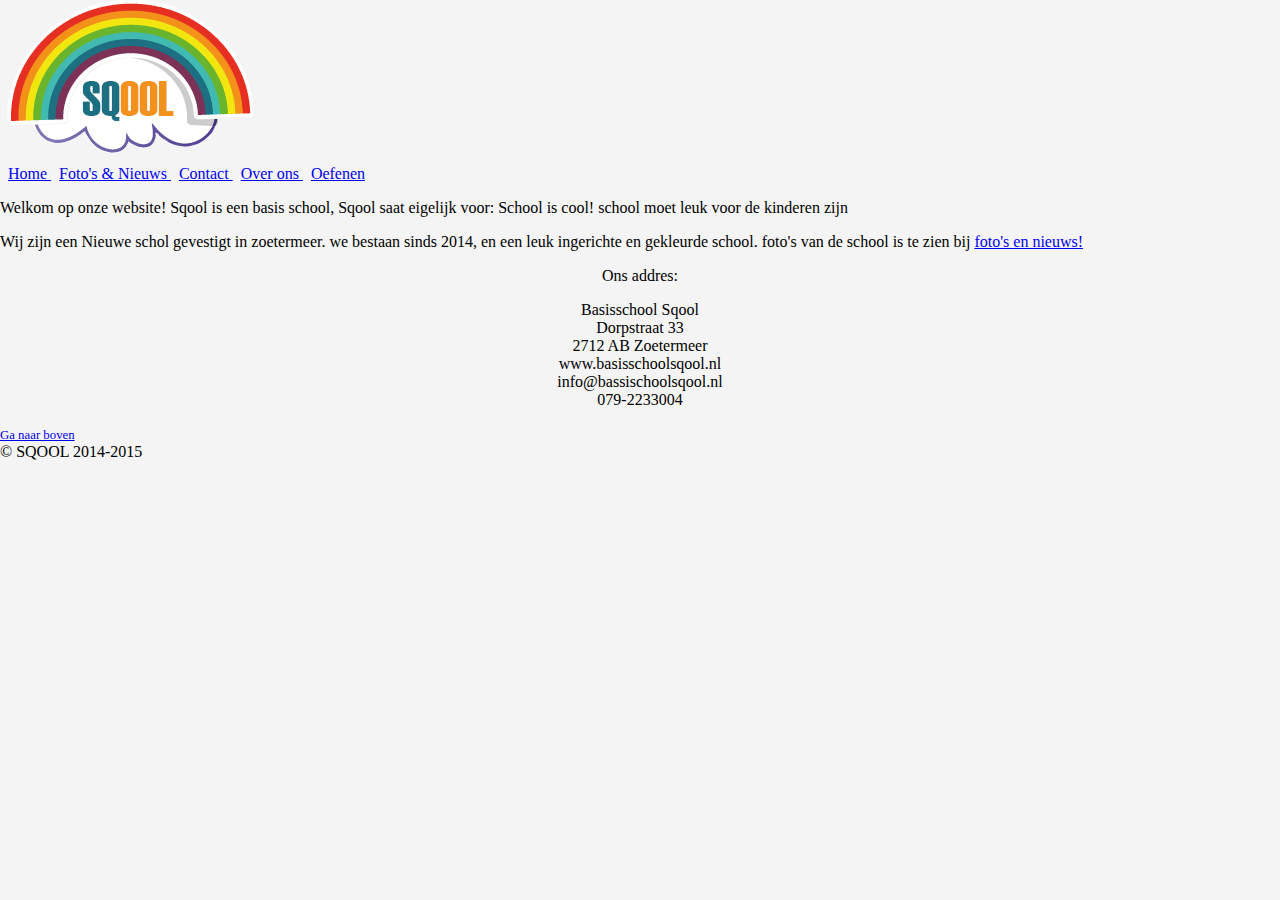
<file: src/index.html>
<!DOCTYPE html>
<html lang="NL">
<head>
	<meta charset="UTF-8"/>
	<title>SQOOL</title>
	<link rel="stylesheet" href="css/normalize.css">
	<link rel="stylesheet" href="css/style.css">
	<link rel=”shortcut icon” href=”favicon.ico”>
	<script src="js/marfframework.js" type="text/javascript"></script>
	<script src="js/jquery.min.js" type="text/javascript"></script>
	<script src="js/jquery-scrolltofixed-min.js" type="text/javascript"></script>
	<script type="text/javascript">
		menubalk();
	</script>
</head>
<body>

<div class="wrapper">
	<div class="header">
		<img src="images/logo.png">
	</div>
	<div class="nav">
		<nav>
		&nbsp; <a href="Index.html">Home </a> &nbsp;  <a href="blog.html">Foto's &#38; Nieuws </a> &nbsp; <a href="contact.html">Contact </a> &nbsp;  <a href="over.html">Over ons </a>  &nbsp; <a href="oefenen.html">Oefenen </a>
		</nav>

	</div>
	<div class="content">
		<p>Welkom op onze website! Sqool is een basis school, Sqool saat eigelijk voor: School is cool! school moet leuk voor de kinderen zijn</p>
		<p>Wij zijn een Nieuwe schol gevestigt in zoetermeer. we bestaan sinds 2014, en een leuk ingerichte en gekleurde school. foto's van de school is te zien bij <a href="blog.html">foto's en nieuws!</a></p>
		<center>
		<p> Ons addres: </p>
		<p>Basisschool Sqool<br>
			Dorpstraat 33<br>
			2712 AB  Zoetermeer<br>
			www.basisschoolsqool.nl<br>
			info@bassischoolsqool.nl<br>
			079-2233004</p></center>

	</div>
	<div class="footer">
		<small><a href="#top";>Ga naar boven</a></small>
		<br>&copy; SQOOL 2014-2015<br>
	</div>
</div>

</body>
</html>
</file>
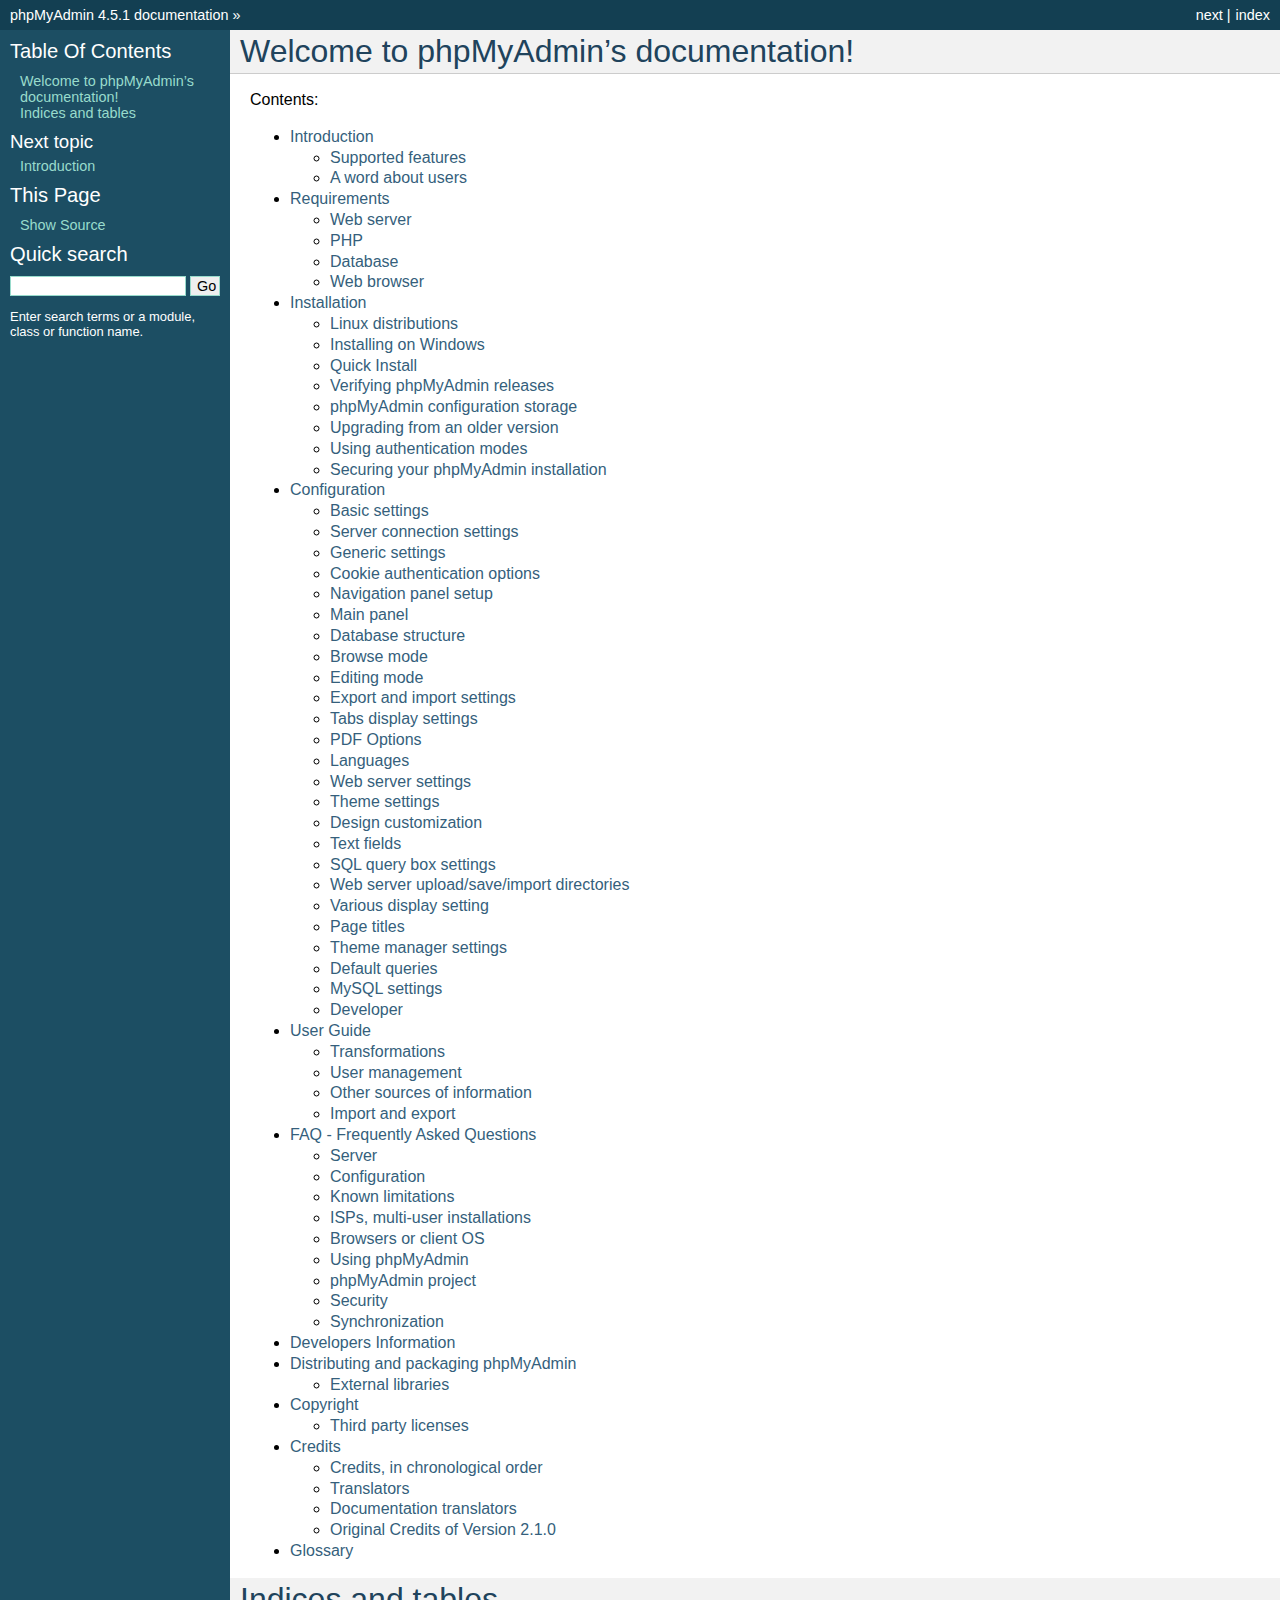
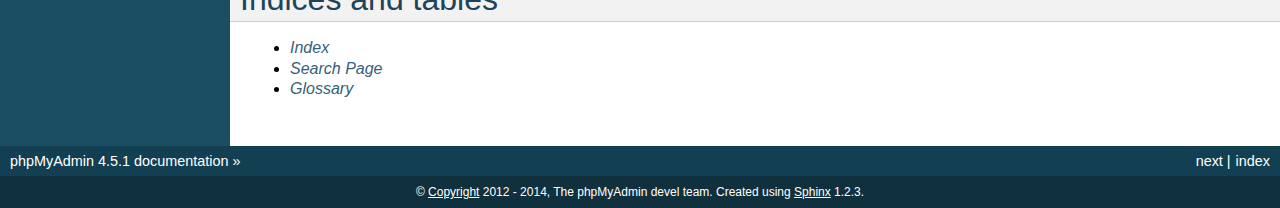
<file: src/phpmyadmin/doc/html/index.html>
<!DOCTYPE html PUBLIC "-//W3C//DTD XHTML 1.0 Transitional//EN"
  "http://www.w3.org/TR/xhtml1/DTD/xhtml1-transitional.dtd">


<html xmlns="http://www.w3.org/1999/xhtml">
  <head>
    <meta http-equiv="Content-Type" content="text/html; charset=utf-8" />
    
    <title>Welcome to phpMyAdmin’s documentation! &mdash; phpMyAdmin 4.5.1 documentation</title>
    
    <link rel="stylesheet" href="_static/default.css" type="text/css" />
    <link rel="stylesheet" href="_static/pygments.css" type="text/css" />
    
    <script type="text/javascript">
      var DOCUMENTATION_OPTIONS = {
        URL_ROOT:    './',
        VERSION:     '4.5.1',
        COLLAPSE_INDEX: false,
        FILE_SUFFIX: '.html',
        HAS_SOURCE:  true
      };
    </script>
    <script type="text/javascript" src="_static/jquery.js"></script>
    <script type="text/javascript" src="_static/underscore.js"></script>
    <script type="text/javascript" src="_static/doctools.js"></script>
    <link rel="copyright" title="Copyright" href="copyright.html" />
    <link rel="top" title="phpMyAdmin 4.5.1 documentation" href="#" />
    <link rel="next" title="Introduction" href="intro.html" /> 
  </head>
  <body>
    <div class="related">
      <h3>Navigation</h3>
      <ul>
        <li class="right" style="margin-right: 10px">
          <a href="genindex.html" title="General Index"
             accesskey="I">index</a></li>
        <li class="right" >
          <a href="intro.html" title="Introduction"
             accesskey="N">next</a> |</li>
        <li><a href="#">phpMyAdmin 4.5.1 documentation</a> &raquo;</li> 
      </ul>
    </div>  

    <div class="document">
      <div class="documentwrapper">
        <div class="bodywrapper">
          <div class="body">
            
  <div class="section" id="welcome-to-phpmyadmin-s-documentation">
<h1>Welcome to phpMyAdmin&#8217;s documentation!<a class="headerlink" href="#welcome-to-phpmyadmin-s-documentation" title="Permalink to this headline">¶</a></h1>
<p>Contents:</p>
<div class="toctree-wrapper compound">
<ul>
<li class="toctree-l1"><a class="reference internal" href="intro.html">Introduction</a><ul>
<li class="toctree-l2"><a class="reference internal" href="intro.html#supported-features">Supported features</a></li>
<li class="toctree-l2"><a class="reference internal" href="intro.html#a-word-about-users">A word about users</a></li>
</ul>
</li>
<li class="toctree-l1"><a class="reference internal" href="require.html">Requirements</a><ul>
<li class="toctree-l2"><a class="reference internal" href="require.html#web-server">Web server</a></li>
<li class="toctree-l2"><a class="reference internal" href="require.html#php">PHP</a></li>
<li class="toctree-l2"><a class="reference internal" href="require.html#database">Database</a></li>
<li class="toctree-l2"><a class="reference internal" href="require.html#web-browser">Web browser</a></li>
</ul>
</li>
<li class="toctree-l1"><a class="reference internal" href="setup.html">Installation</a><ul>
<li class="toctree-l2"><a class="reference internal" href="setup.html#linux-distributions">Linux distributions</a></li>
<li class="toctree-l2"><a class="reference internal" href="setup.html#installing-on-windows">Installing on Windows</a></li>
<li class="toctree-l2"><a class="reference internal" href="setup.html#quick-install">Quick Install</a></li>
<li class="toctree-l2"><a class="reference internal" href="setup.html#verifying-phpmyadmin-releases">Verifying phpMyAdmin releases</a></li>
<li class="toctree-l2"><a class="reference internal" href="setup.html#phpmyadmin-configuration-storage">phpMyAdmin configuration storage</a></li>
<li class="toctree-l2"><a class="reference internal" href="setup.html#upgrading-from-an-older-version">Upgrading from an older version</a></li>
<li class="toctree-l2"><a class="reference internal" href="setup.html#using-authentication-modes">Using authentication modes</a></li>
<li class="toctree-l2"><a class="reference internal" href="setup.html#securing-your-phpmyadmin-installation">Securing your phpMyAdmin installation</a></li>
</ul>
</li>
<li class="toctree-l1"><a class="reference internal" href="config.html">Configuration</a><ul>
<li class="toctree-l2"><a class="reference internal" href="config.html#basic-settings">Basic settings</a></li>
<li class="toctree-l2"><a class="reference internal" href="config.html#server-connection-settings">Server connection settings</a></li>
<li class="toctree-l2"><a class="reference internal" href="config.html#generic-settings">Generic settings</a></li>
<li class="toctree-l2"><a class="reference internal" href="config.html#cookie-authentication-options">Cookie authentication options</a></li>
<li class="toctree-l2"><a class="reference internal" href="config.html#navigation-panel-setup">Navigation panel setup</a></li>
<li class="toctree-l2"><a class="reference internal" href="config.html#main-panel">Main panel</a></li>
<li class="toctree-l2"><a class="reference internal" href="config.html#database-structure">Database structure</a></li>
<li class="toctree-l2"><a class="reference internal" href="config.html#browse-mode">Browse mode</a></li>
<li class="toctree-l2"><a class="reference internal" href="config.html#editing-mode">Editing mode</a></li>
<li class="toctree-l2"><a class="reference internal" href="config.html#export-and-import-settings">Export and import settings</a></li>
<li class="toctree-l2"><a class="reference internal" href="config.html#tabs-display-settings">Tabs display settings</a></li>
<li class="toctree-l2"><a class="reference internal" href="config.html#pdf-options">PDF Options</a></li>
<li class="toctree-l2"><a class="reference internal" href="config.html#languages">Languages</a></li>
<li class="toctree-l2"><a class="reference internal" href="config.html#web-server-settings">Web server settings</a></li>
<li class="toctree-l2"><a class="reference internal" href="config.html#theme-settings">Theme settings</a></li>
<li class="toctree-l2"><a class="reference internal" href="config.html#design-customization">Design customization</a></li>
<li class="toctree-l2"><a class="reference internal" href="config.html#text-fields">Text fields</a></li>
<li class="toctree-l2"><a class="reference internal" href="config.html#sql-query-box-settings">SQL query box settings</a></li>
<li class="toctree-l2"><a class="reference internal" href="config.html#web-server-upload-save-import-directories">Web server upload/save/import directories</a></li>
<li class="toctree-l2"><a class="reference internal" href="config.html#various-display-setting">Various display setting</a></li>
<li class="toctree-l2"><a class="reference internal" href="config.html#page-titles">Page titles</a></li>
<li class="toctree-l2"><a class="reference internal" href="config.html#theme-manager-settings">Theme manager settings</a></li>
<li class="toctree-l2"><a class="reference internal" href="config.html#default-queries">Default queries</a></li>
<li class="toctree-l2"><a class="reference internal" href="config.html#mysql-settings">MySQL settings</a></li>
<li class="toctree-l2"><a class="reference internal" href="config.html#developer">Developer</a></li>
</ul>
</li>
<li class="toctree-l1"><a class="reference internal" href="user.html">User Guide</a><ul>
<li class="toctree-l2"><a class="reference internal" href="transformations.html">Transformations</a></li>
<li class="toctree-l2"><a class="reference internal" href="privileges.html">User management</a></li>
<li class="toctree-l2"><a class="reference internal" href="other.html">Other sources of information</a></li>
<li class="toctree-l2"><a class="reference internal" href="import_export.html">Import and export</a></li>
</ul>
</li>
<li class="toctree-l1"><a class="reference internal" href="faq.html">FAQ - Frequently Asked Questions</a><ul>
<li class="toctree-l2"><a class="reference internal" href="faq.html#server">Server</a></li>
<li class="toctree-l2"><a class="reference internal" href="faq.html#configuration">Configuration</a></li>
<li class="toctree-l2"><a class="reference internal" href="faq.html#known-limitations">Known limitations</a></li>
<li class="toctree-l2"><a class="reference internal" href="faq.html#isps-multi-user-installations">ISPs, multi-user installations</a></li>
<li class="toctree-l2"><a class="reference internal" href="faq.html#browsers-or-client-os">Browsers or client OS</a></li>
<li class="toctree-l2"><a class="reference internal" href="faq.html#using-phpmyadmin">Using phpMyAdmin</a></li>
<li class="toctree-l2"><a class="reference internal" href="faq.html#phpmyadmin-project">phpMyAdmin project</a></li>
<li class="toctree-l2"><a class="reference internal" href="faq.html#security">Security</a></li>
<li class="toctree-l2"><a class="reference internal" href="faq.html#synchronization">Synchronization</a></li>
</ul>
</li>
<li class="toctree-l1"><a class="reference internal" href="developers.html">Developers Information</a></li>
<li class="toctree-l1"><a class="reference internal" href="vendors.html">Distributing and packaging phpMyAdmin</a><ul>
<li class="toctree-l2"><a class="reference internal" href="vendors.html#external-libraries">External libraries</a></li>
</ul>
</li>
<li class="toctree-l1"><a class="reference internal" href="copyright.html">Copyright</a><ul>
<li class="toctree-l2"><a class="reference internal" href="copyright.html#third-party-licenses">Third party licenses</a></li>
</ul>
</li>
<li class="toctree-l1"><a class="reference internal" href="credits.html">Credits</a><ul>
<li class="toctree-l2"><a class="reference internal" href="credits.html#credits-in-chronological-order">Credits, in chronological order</a></li>
<li class="toctree-l2"><a class="reference internal" href="credits.html#translators">Translators</a></li>
<li class="toctree-l2"><a class="reference internal" href="credits.html#documentation-translators">Documentation translators</a></li>
<li class="toctree-l2"><a class="reference internal" href="credits.html#original-credits-of-version-2-1-0">Original Credits of Version 2.1.0</a></li>
</ul>
</li>
<li class="toctree-l1"><a class="reference internal" href="glossary.html">Glossary</a></li>
</ul>
</div>
</div>
<div class="section" id="indices-and-tables">
<h1>Indices and tables<a class="headerlink" href="#indices-and-tables" title="Permalink to this headline">¶</a></h1>
<ul class="simple">
<li><a class="reference internal" href="genindex.html"><em>Index</em></a></li>
<li><a class="reference internal" href="search.html"><em>Search Page</em></a></li>
<li><a class="reference internal" href="glossary.html#glossary"><em>Glossary</em></a></li>
</ul>
</div>


          </div>
        </div>
      </div>
      <div class="sphinxsidebar">
        <div class="sphinxsidebarwrapper">
  <h3><a href="#">Table Of Contents</a></h3>
  <ul>
<li><a class="reference internal" href="#">Welcome to phpMyAdmin&#8217;s documentation!</a></li>
<li><a class="reference internal" href="#indices-and-tables">Indices and tables</a></li>
</ul>

  <h4>Next topic</h4>
  <p class="topless"><a href="intro.html"
                        title="next chapter">Introduction</a></p>
  <h3>This Page</h3>
  <ul class="this-page-menu">
    <li><a href="_sources/index.txt"
           rel="nofollow">Show Source</a></li>
  </ul>
<div id="searchbox" style="display: none">
  <h3>Quick search</h3>
    <form class="search" action="search.html" method="get">
      <input type="text" name="q" />
      <input type="submit" value="Go" />
      <input type="hidden" name="check_keywords" value="yes" />
      <input type="hidden" name="area" value="default" />
    </form>
    <p class="searchtip" style="font-size: 90%">
    Enter search terms or a module, class or function name.
    </p>
</div>
<script type="text/javascript">$('#searchbox').show(0);</script>
        </div>
      </div>
      <div class="clearer"></div>
    </div>
    <div class="related">
      <h3>Navigation</h3>
      <ul>
        <li class="right" style="margin-right: 10px">
          <a href="genindex.html" title="General Index"
             >index</a></li>
        <li class="right" >
          <a href="intro.html" title="Introduction"
             >next</a> |</li>
        <li><a href="#">phpMyAdmin 4.5.1 documentation</a> &raquo;</li> 
      </ul>
    </div>
    <div class="footer">
        &copy; <a href="copyright.html">Copyright</a> 2012 - 2014, The phpMyAdmin devel team.
      Created using <a href="http://sphinx-doc.org/">Sphinx</a> 1.2.3.
    </div>
  </body>
</html>
</file>
<file: src/css/style.css>
body
{
    margin: 0px auto;
    font-family: 'Roboto', Verdana;
    background-color: #F4F4F4;
}

.debug
{
    z-index: 9999;
    background-color: rgba(255, 0, 0, 0.5);
    color: white;
    position: fixed;
    bottom: 0px;
    width: 100%;
}

.rechts
{
float: right;
padding-right: 20px;
}


li{
  list-style-type: none;
  display: inline;
  padding-bottom: 5px;
}

.links
{
  float: left;
  padding-left: 20px;
}

#header
{
    background-image: url(../img/logo.png);
    background-repeat: no-repeat;
    background-position: center;
    background-color: white;
    height: 150px;
    box-shadow: 0px 7px 5px 0px rgba(0, 0, 0, 0.63);
    padding-top: 100px;
}

#menu
{
  text-align: center;
  padding-top: 10px;
  background-color: #46AA42;
  width: 100%;
  height: 42px;
  background-repeat: no-repeat;
  border-bottom: 1px solid #409C3D;
}

#menu a
{
    color: white;
    text-decoration: none;
    font-size: 20px;
}

#menu a:hover
{
    background: #409C3D;
    padding: 5px;
}

#pagina
{
    padding-top: 30px;
    padding-left: 10%;
    padding-right: 10%;
    padding-bottom: 30px;
}

#content
{
  background: white;
  border: #E7E7E7 solid 1px;
  padding-left: 5px;
}

#footer
{
    text-align: left;
    border-top: 5px solid #409C3D;
    color: white;
    position: fixed;
    bottom: 0px;
    left: 0px;
    text-align: center;
    background-color: #46AA42;
    width: 100%;
}

#content h1
{
  color: #46AA42;
  font-size: 20px;
  padding-left: 20px;
  border-bottom: 1px dashed #E7E7E7;
}

.knop
{
    border-radius: 3px;
    border: 2px solid #22313F;
    background-color: #2C3E50;
    color: white;
    font-size: 16px;
    font-weight: bold;
}
.knop:hover
{
    border: 2px solid #385169;
    background-color: #577b9e;
}
.knop:active
{
    border: 2px solid #22313F;
    background-color: #1f2b38;
}

label
{
  display: inline-block;
  margin-bottom: 5px;
}

.css-input
{
  position: absolute;
  left: 56%;
  font-size:21px;
  border: none;
  border-radius: 2px;
  border-bottom: 2px solid #B70339;
}

.css-input:focus
{
  outline:none;
}

fieldset
{
  background-color: #F4F4F4;
  border: 1px #E7E7E7 solid;
}

legend
{
  padding: 5px;
  background-color: #46AA42;
  font-size: 20px;
  font-weight: bold;
  color: white;
}

#map {
  width: 100%;
  height: 400px;
  border-radius: 2px;
  border-bottom: 2px solid #B70339;
  margin-left: auto;
  margin-right: auto;
}
</file>
<file: src/phpmyadmin/doc/html/_static/default.css>
/*
 * default.css_t
 * ~~~~~~~~~~~~~
 *
 * Sphinx stylesheet -- default theme.
 *
 * :copyright: Copyright 2007-2014 by the Sphinx team, see AUTHORS.
 * :license: BSD, see LICENSE for details.
 *
 */

@import url("basic.css");

/* -- page layout ----------------------------------------------------------- */

body {
    font-family: sans-serif;
    font-size: 100%;
    background-color: #11303d;
    color: #000;
    margin: 0;
    padding: 0;
}

div.document {
    background-color: #1c4e63;
}

div.documentwrapper {
    float: left;
    width: 100%;
}

div.bodywrapper {
    margin: 0 0 0 230px;
}

div.body {
    background-color: #ffffff;
    color: #000000;
    padding: 0 20px 30px 20px;
}

div.footer {
    color: #ffffff;
    width: 100%;
    padding: 9px 0 9px 0;
    text-align: center;
    font-size: 75%;
}

div.footer a {
    color: #ffffff;
    text-decoration: underline;
}

div.related {
    background-color: #133f52;
    line-height: 30px;
    color: #ffffff;
}

div.related a {
    color: #ffffff;
}

div.sphinxsidebar {
}

div.sphinxsidebar h3 {
    font-family: 'Trebuchet MS', sans-serif;
    color: #ffffff;
    font-size: 1.4em;
    font-weight: normal;
    margin: 0;
    padding: 0;
}

div.sphinxsidebar h3 a {
    color: #ffffff;
}

div.sphinxsidebar h4 {
    font-family: 'Trebuchet MS', sans-serif;
    color: #ffffff;
    font-size: 1.3em;
    font-weight: normal;
    margin: 5px 0 0 0;
    padding: 0;
}

div.sphinxsidebar p {
    color: #ffffff;
}

div.sphinxsidebar p.topless {
    margin: 5px 10px 10px 10px;
}

div.sphinxsidebar ul {
    margin: 10px;
    padding: 0;
    color: #ffffff;
}

div.sphinxsidebar a {
    color: #98dbcc;
}

div.sphinxsidebar input {
    border: 1px solid #98dbcc;
    font-family: sans-serif;
    font-size: 1em;
}



/* -- hyperlink styles ------------------------------------------------------ */

a {
    color: #355f7c;
    text-decoration: none;
}

a:visited {
    color: #355f7c;
    text-decoration: none;
}

a:hover {
    text-decoration: underline;
}



/* -- body styles ----------------------------------------------------------- */

div.body h1,
div.body h2,
div.body h3,
div.body h4,
div.body h5,
div.body h6 {
    font-family: 'Trebuchet MS', sans-serif;
    background-color: #f2f2f2;
    font-weight: normal;
    color: #20435c;
    border-bottom: 1px solid #ccc;
    margin: 20px -20px 10px -20px;
    padding: 3px 0 3px 10px;
}

div.body h1 { margin-top: 0; font-size: 200%; }
div.body h2 { font-size: 160%; }
div.body h3 { font-size: 140%; }
div.body h4 { font-size: 120%; }
div.body h5 { font-size: 110%; }
div.body h6 { font-size: 100%; }

a.headerlink {
    color: #c60f0f;
    font-size: 0.8em;
    padding: 0 4px 0 4px;
    text-decoration: none;
}

a.headerlink:hover {
    background-color: #c60f0f;
    color: white;
}

div.body p, div.body dd, div.body li {
    text-align: justify;
    line-height: 130%;
}

div.admonition p.admonition-title + p {
    display: inline;
}

div.admonition p {
    margin-bottom: 5px;
}

div.admonition pre {
    margin-bottom: 5px;
}

div.admonition ul, div.admonition ol {
    margin-bottom: 5px;
}

div.note {
    background-color: #eee;
    border: 1px solid #ccc;
}

div.seealso {
    background-color: #ffc;
    border: 1px solid #ff6;
}

div.topic {
    background-color: #eee;
}

div.warning {
    background-color: #ffe4e4;
    border: 1px solid #f66;
}

p.admonition-title {
    display: inline;
}

p.admonition-title:after {
    content: ":";
}

pre {
    padding: 5px;
    background-color: #eeffcc;
    color: #333333;
    line-height: 120%;
    border: 1px solid #ac9;
    border-left: none;
    border-right: none;
}

tt {
    background-color: #ecf0f3;
    padding: 0 1px 0 1px;
    font-size: 0.95em;
}

th {
    background-color: #ede;
}

.warning tt {
    background: #efc2c2;
}

.note tt {
    background: #d6d6d6;
}

.viewcode-back {
    font-family: sans-serif;
}

div.viewcode-block:target {
    background-color: #f4debf;
    border-top: 1px solid #ac9;
    border-bottom: 1px solid #ac9;
}
</file>
<file: src/phpmyadmin/doc/html/_static/pygments.css>
.highlight .hll { background-color: #ffffcc }
.highlight  { background: #eeffcc; }
.highlight .c { color: #408090; font-style: italic } /* Comment */
.highlight .err { border: 1px solid #FF0000 } /* Error */
.highlight .k { color: #007020; font-weight: bold } /* Keyword */
.highlight .o { color: #666666 } /* Operator */
.highlight .cm { color: #408090; font-style: italic } /* Comment.Multiline */
.highlight .cp { color: #007020 } /* Comment.Preproc */
.highlight .c1 { color: #408090; font-style: italic } /* Comment.Single */
.highlight .cs { color: #408090; background-color: #fff0f0 } /* Comment.Special */
.highlight .gd { color: #A00000 } /* Generic.Deleted */
.highlight .ge { font-style: italic } /* Generic.Emph */
.highlight .gr { color: #FF0000 } /* Generic.Error */
.highlight .gh { color: #000080; font-weight: bold } /* Generic.Heading */
.highlight .gi { color: #00A000 } /* Generic.Inserted */
.highlight .go { color: #333333 } /* Generic.Output */
.highlight .gp { color: #c65d09; font-weight: bold } /* Generic.Prompt */
.highlight .gs { font-weight: bold } /* Generic.Strong */
.highlight .gu { color: #800080; font-weight: bold } /* Generic.Subheading */
.highlight .gt { color: #0044DD } /* Generic.Traceback */
.highlight .kc { color: #007020; font-weight: bold } /* Keyword.Constant */
.highlight .kd { color: #007020; font-weight: bold } /* Keyword.Declaration */
.highlight .kn { color: #007020; font-weight: bold } /* Keyword.Namespace */
.highlight .kp { color: #007020 } /* Keyword.Pseudo */
.highlight .kr { color: #007020; font-weight: bold } /* Keyword.Reserved */
.highlight .kt { color: #902000 } /* Keyword.Type */
.highlight .m { color: #208050 } /* Literal.Number */
.highlight .s { color: #4070a0 } /* Literal.String */
.highlight .na { color: #4070a0 } /* Name.Attribute */
.highlight .nb { color: #007020 } /* Name.Builtin */
.highlight .nc { color: #0e84b5; font-weight: bold } /* Name.Class */
.highlight .no { color: #60add5 } /* Name.Constant */
.highlight .nd { color: #555555; font-weight: bold } /* Name.Decorator */
.highlight .ni { color: #d55537; font-weight: bold } /* Name.Entity */
.highlight .ne { color: #007020 } /* Name.Exception */
.highlight .nf { color: #06287e } /* Name.Function */
.highlight .nl { color: #002070; font-weight: bold } /* Name.Label */
.highlight .nn { color: #0e84b5; font-weight: bold } /* Name.Namespace */
.highlight .nt { color: #062873; font-weight: bold } /* Name.Tag */
.highlight .nv { color: #bb60d5 } /* Name.Variable */
.highlight .ow { color: #007020; font-weight: bold } /* Operator.Word */
.highlight .w { color: #bbbbbb } /* Text.Whitespace */
.highlight .mb { color: #208050 } /* Literal.Number.Bin */
.highlight .mf { color: #208050 } /* Literal.Number.Float */
.highlight .mh { color: #208050 } /* Literal.Number.Hex */
.highlight .mi { color: #208050 } /* Literal.Number.Integer */
.highlight .mo { color: #208050 } /* Literal.Number.Oct */
.highlight .sb { color: #4070a0 } /* Literal.String.Backtick */
.highlight .sc { color: #4070a0 } /* Literal.String.Char */
.highlight .sd { color: #4070a0; font-style: italic } /* Literal.String.Doc */
.highlight .s2 { color: #4070a0 } /* Literal.String.Double */
.highlight .se { color: #4070a0; font-weight: bold } /* Literal.String.Escape */
.highlight .sh { color: #4070a0 } /* Literal.String.Heredoc */
.highlight .si { color: #70a0d0; font-style: italic } /* Literal.String.Interpol */
.highlight .sx { color: #c65d09 } /* Literal.String.Other */
.highlight .sr { color: #235388 } /* Literal.String.Regex */
.highlight .s1 { color: #4070a0 } /* Literal.String.Single */
.highlight .ss { color: #517918 } /* Literal.String.Symbol */
.highlight .bp { color: #007020 } /* Name.Builtin.Pseudo */
.highlight .vc { color: #bb60d5 } /* Name.Variable.Class */
.highlight .vg { color: #bb60d5 } /* Name.Variable.Global */
.highlight .vi { color: #bb60d5 } /* Name.Variable.Instance */
.highlight .il { color: #208050 } /* Literal.Number.Integer.Long */
</file>
